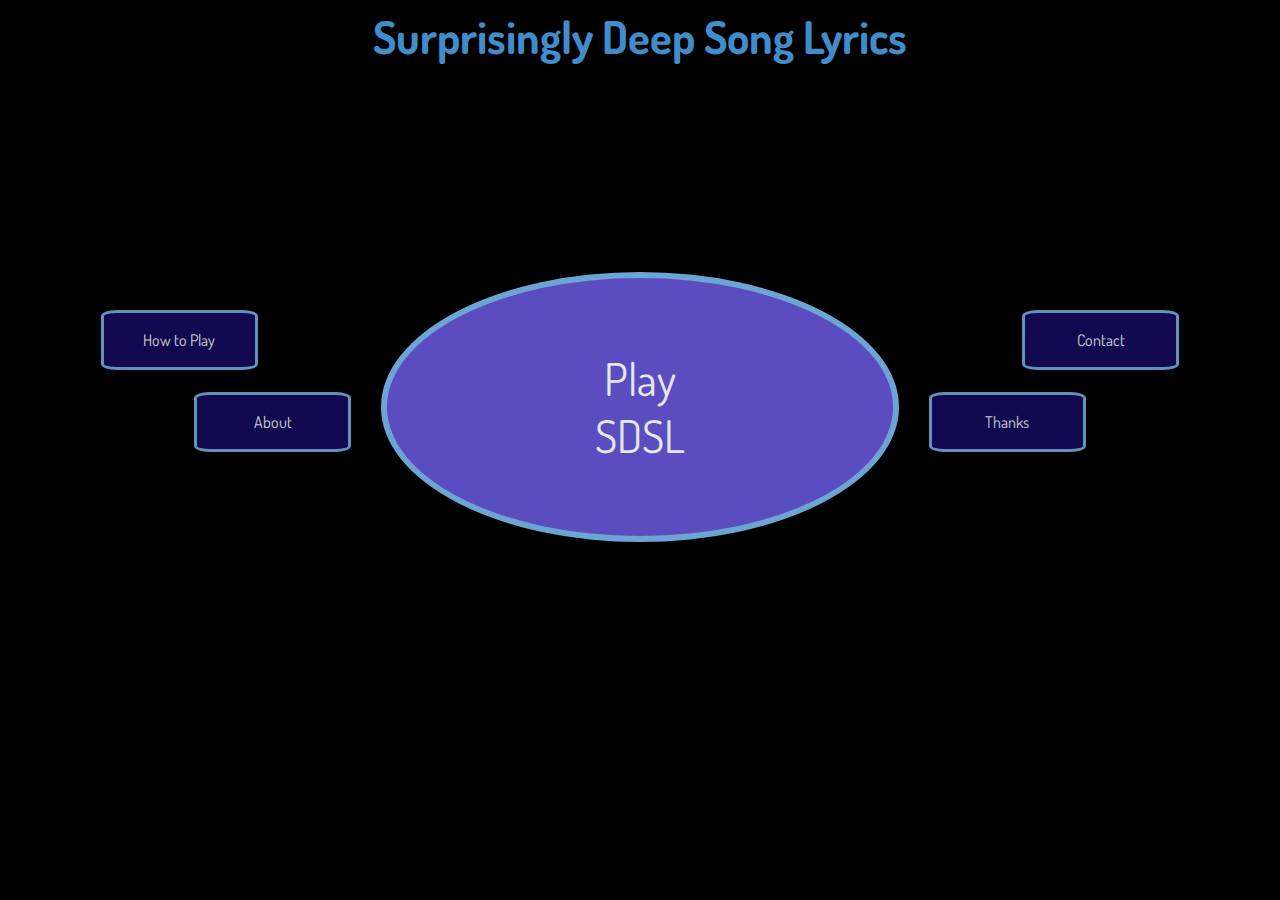
<file: index.html>
<!DOCTYPE html>
<html lang="en">
<head>
  <meta charset="UTF-8">
  <meta http-equiv="X-UA-Compatible" content="IE=edge">
  <meta name="viewport" content="width=device-width, initial-scale=1.0">
  <link rel="preconnect" href="https://fonts.googleapis.com">
  <link rel="preconnect" href="https://fonts.gstatic.com" crossorigin>
  <link href="https://fonts.googleapis.com/css2?family=Dosis&family=Sigmar&display=swap" rel="stylesheet">
  <link rel="stylesheet" href="homepage.css"/>
  <script src="homepage.js" defer></script>
  <title>SDSL: Surprisingly Deep Song Lyrics</title>
</head>
<body>
  <header>Surprisingly Deep Song Lyrics</header>
<section id="controls">
  <div id="howto">How to Play</div>
  <div id="about">About</div>
  <div id="play"><a href="sdsl.html" target="_self">Play</br>SDSL</a></div>
  <div id="contact">Contact</div>
  <div id="discuss">Thanks</div>
</section>
<section id="popup">
  <h3 id="title"></h3>
  <p id="inside"></p>
  <p id="close">Close</p>
</section>
</body>
</html>
</file>
<file: homepage.css>
* {
  box-sizing: border-box;
  font-family:'Dosis', sans-serif;
}
body {
  background-color: black;
  background-image: url(https://i.imgur.com/b4m7vyE.jpg);
  background-repeat: no-repeat;
  background-size: cover;
  background-position: center;
}

header {
  font-size: 5vh;
  font-weight: bold;
  color: rgb(65, 140, 202);
  text-align: center;
}

#controls {
  padding-top: 18vh;
  display: grid;
  margin: 0 auto;
  grid-template-columns: 5% 5% 5% 5% 1fr 5% 5% 5% 5%;
  grid-template-rows: 1fr 1fr 1fr 1fr;
  column-gap: 30px;
  row-gap: 15px;
}

div {
  color: white;
  height: 60px;
  text-align: center;
  border: 3px solid rgb(120, 183, 235);
  border-radius: 10%;
  background-color: rgb(22, 11, 100);
  opacity: 0.8;
  display: flex;
  align-items: center;
  justify-content: center;
}

#howto {
  grid-column-start: 2;
  grid-column-end: 4;
  grid-row-start: 2;
  grid-row-end: 3;
}
#about {
  grid-column-start: 3;
  grid-column-end: 5;
  grid-row-start: 3;
  grid-row-end: 4;
}
#play {
  margin-top: 5vh;
  grid-column-start: 5;
  grid-column-end: 6;
  grid-row-start: 1;
  grid-row-end: 5;
  height: 30vh;
  border-width: 6px;
  border-radius: 55%;
  opacity: 0.9;
  text-align: center;
  font-size: 5vmin;
  align-self: stretch;
  transition-property: background-color;
  transition-timing-function: ease-in-out;
  transition-duration: 0.5s;
}
.color1 {
  background-color: rgb(101, 86, 212);
  transition-property: background-color;
  transition-timing-function: ease-in-out;
  transition-duration: 0.5s;
}



#contact {
  grid-column-start: 7;
  grid-column-end: 9;
  grid-row-start: 2;
  grid-row-end: 3;

}
#discuss{
  grid-column-start: 6;
  grid-column-end: 8;
  grid-row-start: 3;
  grid-row-end: 4;
}
a {
  color: white;
  text-decoration: none;
}

#popup {
  position: absolute;
  top: 14vh;
  right: 18vw;
  height: 70vh;
  width: 64vw;
  display: flex;
  flex-direction: column;
  justify-content: space-between;
  align-items: center;
  background-color: grey;
  border-radius: 5%;
  visibility: hidden;
}
#popup > h3 {
  text-align: center;
  padding: 3vh 0 3vh 0;
  width: 100%;
  font-weight: 700;
  background-color: rgb(101, 95, 95);
  font-size: 3.5vmin;
  
}
#popup > p {
  width: 90%;
  text-align: center;
  font-size: 3vmin;
}

#close {
  color: white;
  background-color: rgb(75, 72, 72);
  margin-bottom: 25px;
  width: 40%;
  height: 50px;
  border-radius: 15%;
  border: .5px solid rgb(75, 72, 72);
  display: flex;
  justify-content: center;
  align-items: center;
}
#close:hover {
  background-color: rgb(88, 86, 86);
  border-color: rgb(86, 86, 86);
}
</file>
